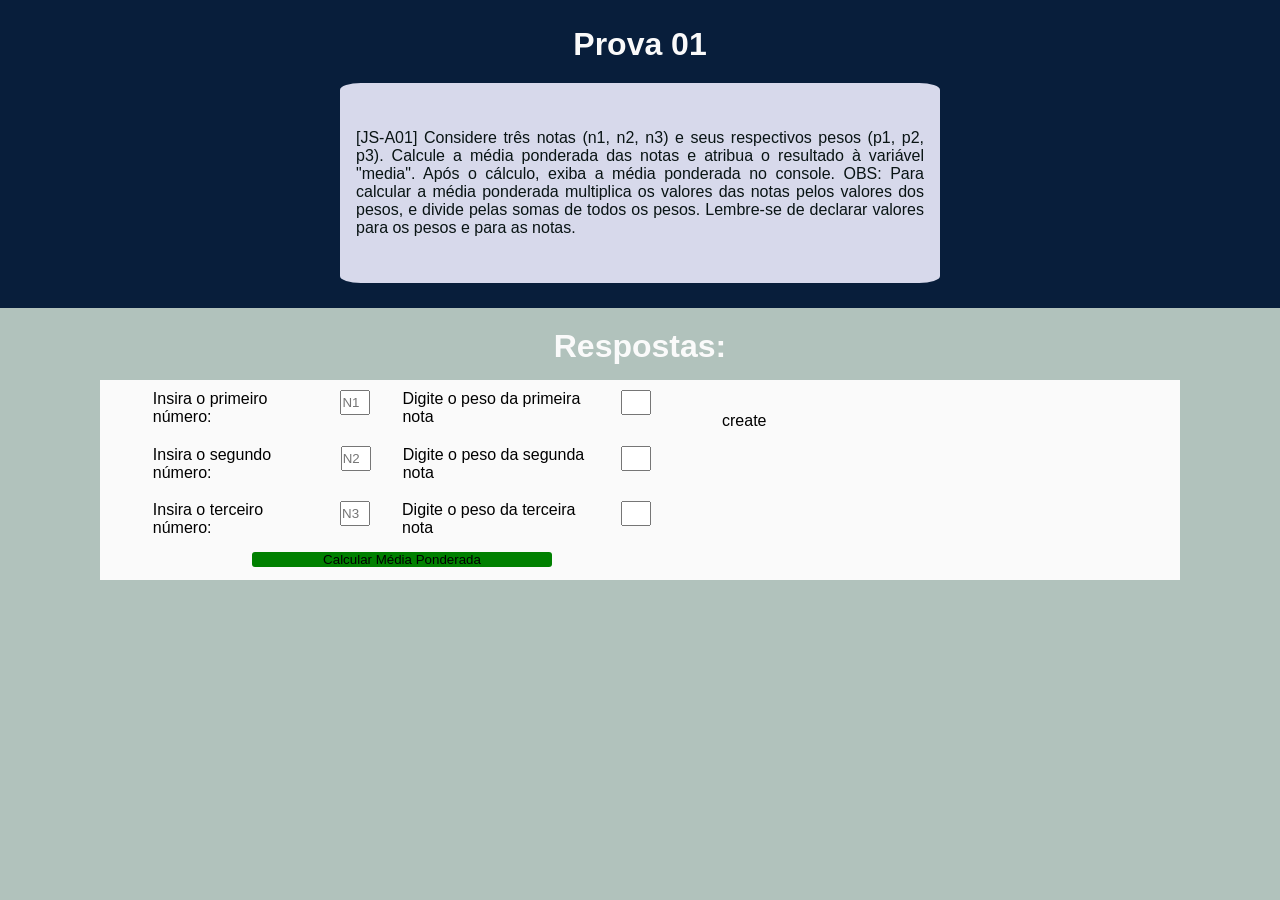
<file: java_script/aula01_introducaoJS/index.html>
<!DOCTYPE html>
<html lang="en">

<head>
  <meta charset="UTF-8">
  <meta name="viewport" content="width=device-width, initial-scale=1.0">
  <title>Média Ponderada</title>
  <link rel="stylesheet" href="style.css">
  <script src="script.js" defer></script>
</head>

<body>
  <header>
    <div class="cabeçalho">
      <h1>Prova 01</h1>
      <p style="font-family: 'Lucida Sans', 'Lucida Sans Regular', 'Lucida Grande', 'Lucida Sans Unicode', Geneva, Verdana, sans-serif" class="instrução">[JS-A01] Considere três notas (n1, n2, n3) e seus respectivos pesos (p1, p2, p3). Calcule a média ponderada das notas e atribua o resultado à variável "media". Após o cálculo, exiba a média ponderada no console.
        OBS: Para calcular a média ponderada multiplica os valores das notas pelos valores dos pesos, e divide pelas somas de todos os pesos. Lembre-se de declarar valores para os pesos e para as notas.</p>
    </div>
  </header>
  <main>
    <div class="menu_respostas">
      <h1>Respostas:</h1>
      <div class="respostas">
        <div class="espaco1">
          <div class="nota1">
            <label for="numero1">Insira o primeiro número:</label>
            <input type="text" placeholder="N1" id="n1">
            <label for="peso1">Digite o peso da primeira nota</label>
            <input type="number" name="peso1" id="p1">
          </div>
          <div class="nota2">
            <label for="numero2">Insira o segundo número:</label>
            <input type="text" placeholder="N2" id="n2">
            <label for="peso1">Digite o peso da segunda nota</label>
            <input type="number" name="peso2" id="p2">
          </div>
          <div class="nota3">
            <label for="numero3">Insira o terceiro número:</label>
            <input type="text" placeholder="N3" id="n3">
            <label for="peso1">Digite o peso da terceira nota</label>
            <input type="number" name="peso3" id="p3">
          </div>
          <button type="submit">Calcular Média Ponderada</button>
        </div>
        <div class="espaco2">create</div>
      </div>
    </div>
  </main>

</body>

</html>
</file>
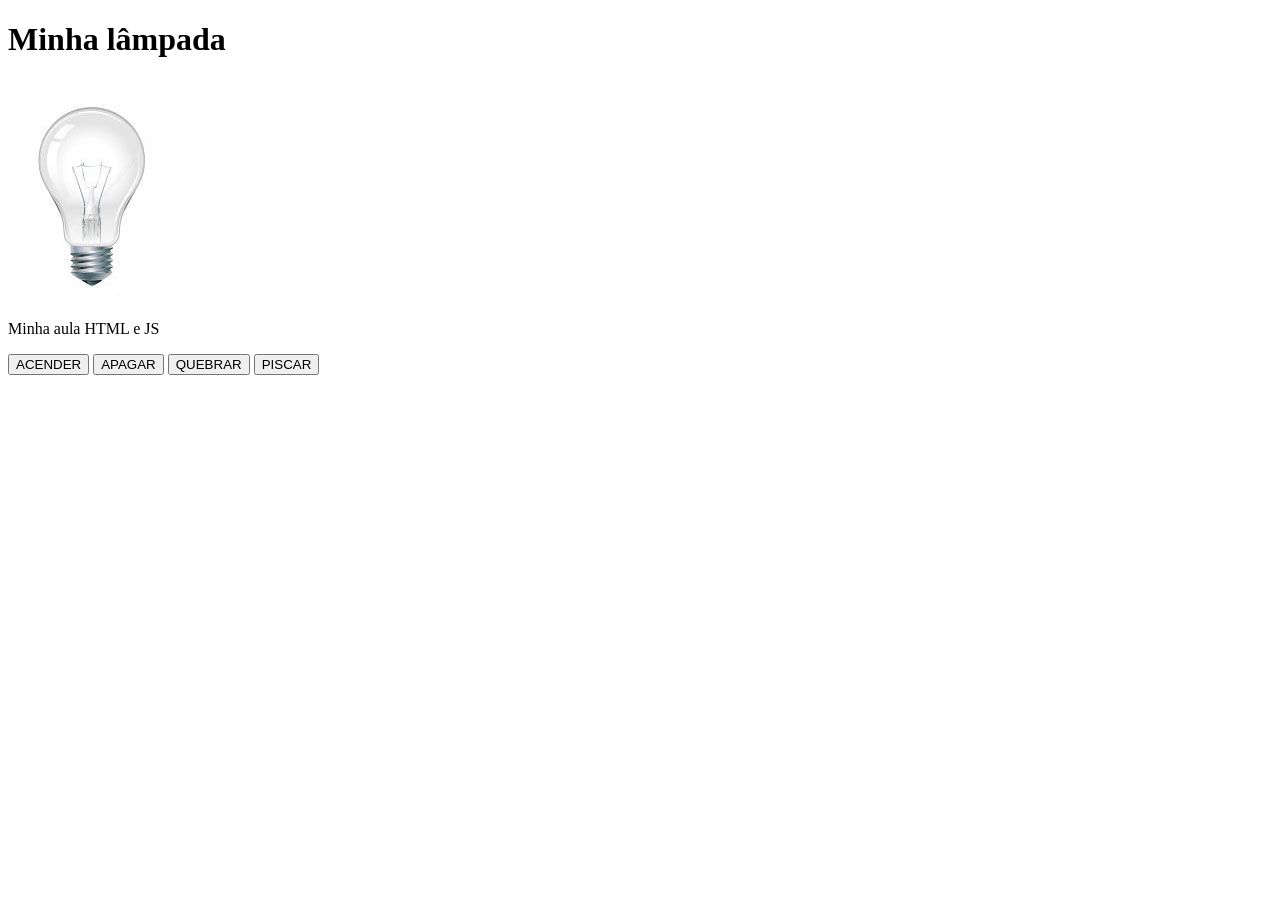
<file: Projeto JS - LAMPADA/Projeto JS - LAMPADA/index.html>
<!DOCTYPE html>
<html lang="pt-br">
<head>
    <meta charset="UTF-8">
    <meta name="viewport" content="width=device-width, initial-scale=1.0">
    <title>Lâmpada</title>
</head>
<body>
    <h1>Minha lâmpada</h1>
    <img id="lampada" src="./IMAGEM/LampApagada.jpeg">
    <P>Minha aula HTML e JS</P>
    <button value="ligar"id ="botao" onclick="acenderLampada()">ACENDER</button>
    <button value="apagar" id ="botaooff" onclick="apagarLampada()">APAGAR</button>
    <button value="quebrar" id ="botaoquebrar" onclick="quebrarLampada()">QUEBRAR</button>
    <button value="piscar" id ="botaopiscar" onclick="piscarLampada()">PISCAR</button>

</body>
<!-- LINK DA PÁGINA EM JS -->
<script src="IMAGEM\lampada.js"></script>
</html>
</file>
<file: java_script/aula01_introducaoJS/style.css>
* {
  margin: 0;
  padding: 0;
  box-sizing: border-box;
  font-family: Arial, Helvetica, sans-serif;
}
body {
  background-color: rgb(177, 194, 188);
}
header {
  background-color: bisque;
  display: block;
}
.cabeçalho {
  background-color: rgb(8, 30, 59);
  padding: 2%;
  display: flex;
  flex-direction: column;
  align-items: center;
  justify-content: center;
  gap: 20px;
  margin-bottom: 20px;
  /* width: 200px;
  height: 200px; */
}
h1 {
  color: #fafafa;
  transition: 0.4s;
  margin-bottom: 0;
}
h1:hover {
  background-color: rgb(0, 255, 115);
  margin-top: 10px;
  margin-bottom: 10px;
  border-radius: 5px;
  color: rgb(16, 37, 24);
}

.instrução {
  display: flex;
  align-items: center;
  gap: 5px;
  padding: 1rem;
  background-color: rgb(215, 217, 235);
  margin-trim: 20px;
  color: rgb(9, 20, 20);
  border-radius: 3.5%;
  width: 600px;
  height: 200px;
  text-align: justify;
  -webkit-font-feature-settings: "liga";
  margin: auto;
  transition: 0.4s;
}
.instrução:hover {
  width: 650px;
  height: 250px;
  background-color: rgb(206, 196, 185);
}
main {
  display: block;
  justify-content: center;
  background-color: rgb(177, 194, 188);
}
.menu_respostas {
  display: flex;
  flex-direction: column;
  align-items: center;
  gap: 15px;
}
.menu_respostas > h1 {
  max-width: max-content;
}
input {
  width: 30px;
  height: 25px;
}
.respostas {
  display: flex;
  gap: 50px;
  background-color: #fafafa;
  width: 1080px;
  height: 200px;
  padding: 2rem;
}
.nota1,
.nota2,
.nota3 {
  display: flex;
  text-align: start;
  gap: 2rem;
  padding: 0.3rem;
}

button {
  border: none;
  background-color: green;
  /* margin-top: 50px;
  margin-left: 220px; */
  width: 300px;
  height: 50px;
  transition: 0.4s;
  border-radius: 3px;
  margin-bottom: 0.5rem;
}
button:hover {
  border: none;
  background-color: rgb(0, 255, 115);
  border-radius: 5px;
}
.espaco1 {
  display: flex;
  flex-direction: column;
  justify-content: center;
  align-items: center;
  gap: 10px;
  padding: 1rem;
  /* background-color: rgb(8, 30, 59); */
  width: 540px;
}
.nota1 {
}
</file>
